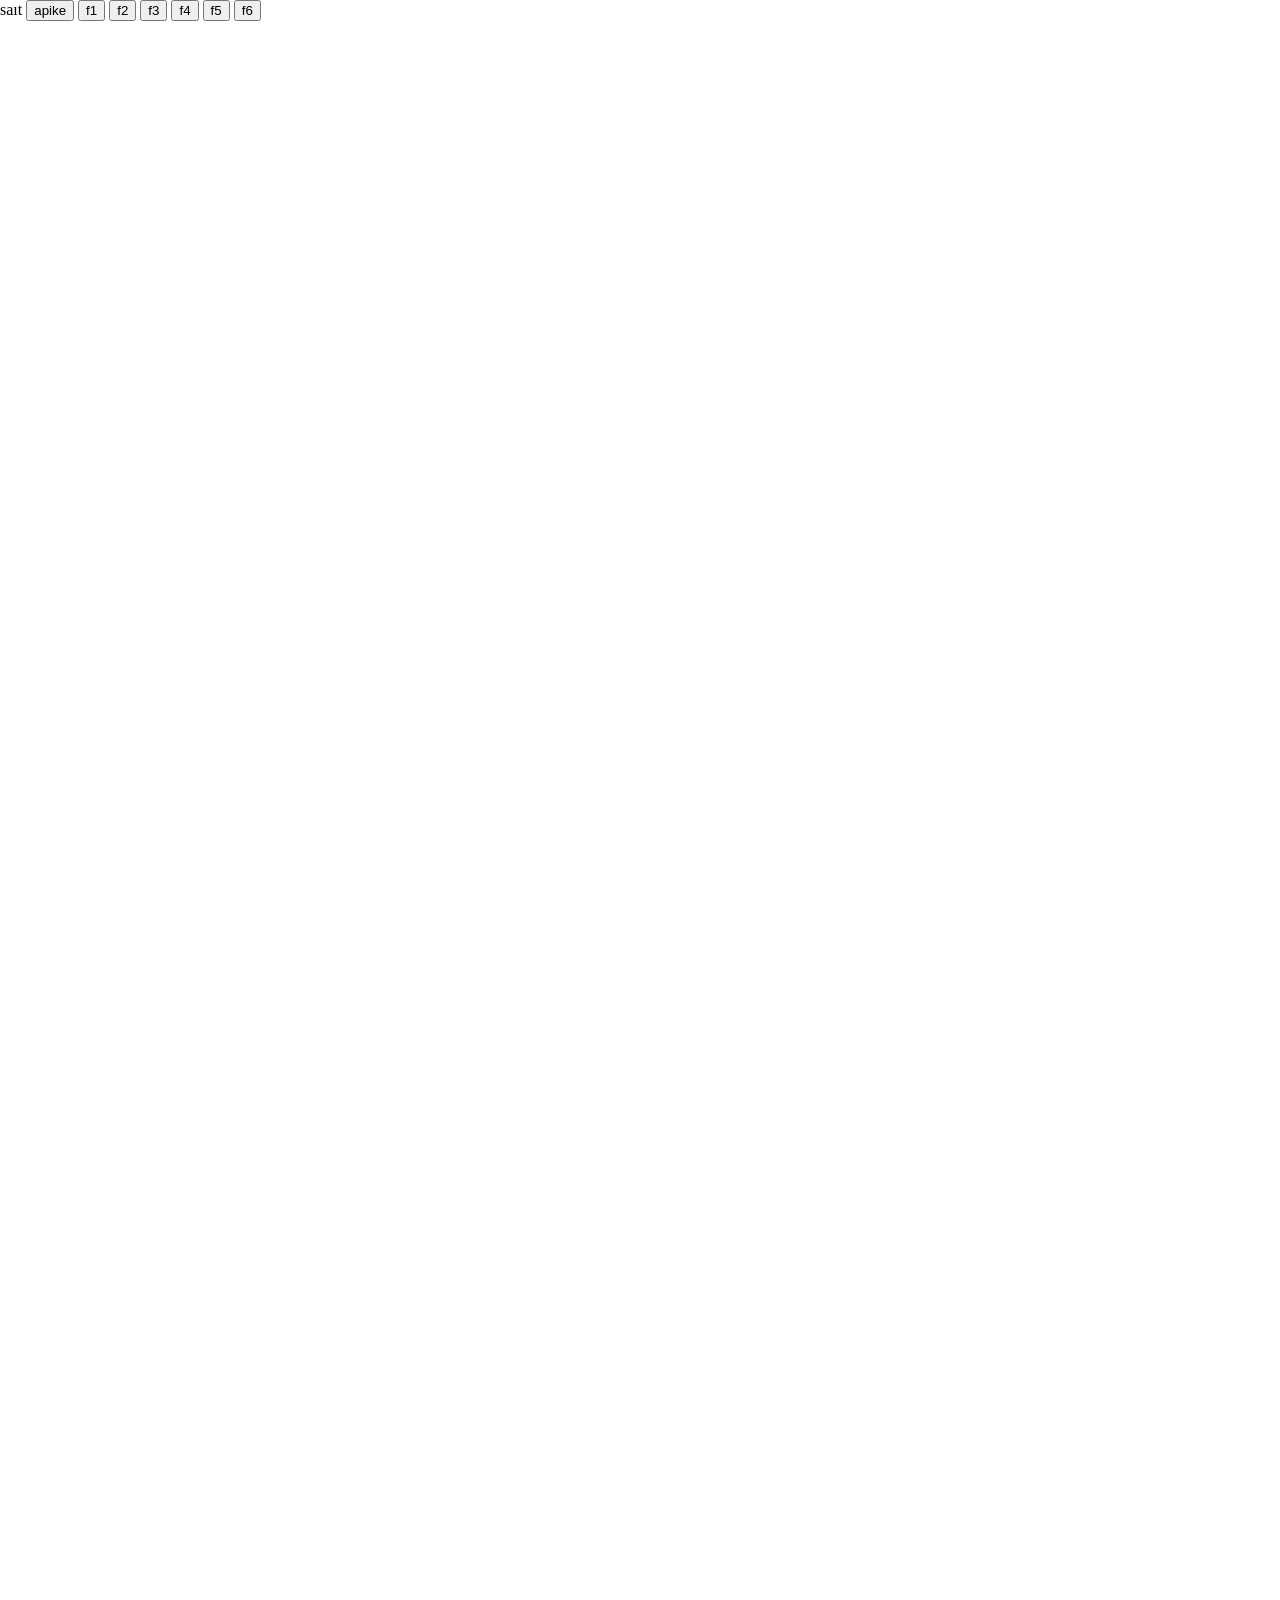
<file: index.html>
<!doctype html>
saıt
<html>
<head>
  <style>
#map {  height: 100%;}

html,
body {  height: 100%;
  margin: 0;
  padding: 0;
}
 </style>
  
  
    <title>Marker Animations</title>
<button id="demo" onclick="getLocation()">apike</button>
<button id="demo" onclick="getLocation()">f1</button>
<button id="demo" onclick="getLocation()">f2</button>
<button id="demo" onclick="getLocation()">f3</button>
<button id="demo" onclick="getLocation()">f4</button>
<button id="demo" onclick="getLocation()">f5</button>
<button id="demo" onclick="getLocation()">f6</button>
  </head>
  <body>
    <div id="map"></div>



	  <script>
const x = document.getElementById("demo");
function getLocation() {
  if (navigator.geolocation) {
    navigator.geolocation.getCurrentPosition(success, error);
  } else { 
    x.innerHTML = "Geolocation is not supported by this browser.";
  }
}
function success(position) {
  x.innerHTML = "Latitude: " + position.coords.longitude + 
  "<br>Longitude: " + position.coords.latitude ;
}
function error() {
  alert("Sorry, no position available.");
}
</script>



<script>
let marker;
function initMap() {
  const map = new google.maps.Map(document.getElementById("map"), {
    zoom: 13,
    center: { lat: 42.325, lng: 42.07 },
  });
  
  
  	
	  const triangleCoords = [
    { lat: 42.774, lng: 42.19 },
    { lat: 42.466, lng:42.118 },
    { lat: 42.321, lng: 42.757 },
    { lat: 42.774, lng: 42.19 },
  ];
  // Construct the polygon.
  const bermudaTriangle = new google.maps.Polygon({
    paths: triangleCoords,
    strokeColor: "#FF0000",
    strokeOpacity: 0.8,
    strokeWeight: 2,
    fillColor: "#FF0000",
    fillOpacity: 0.35,
  });
  bermudaTriangle.setMap(map);
  
  
  
  
  marker = new google.maps.Marker({
    map,
    draggable: true,
    animation: google.maps.Animation.DROP,
    position: { lat: 42.327, lng: 42.067 },
  });

    marker.addListener("mouseover", kazibol);
 marker.addListener("click", cikis);
}





function kazibol() {
  if (marker.getAnimation() !== null) {
    marker.setAnimation(null);
  } else {
    	window.speechSynthesis.speak(new SpeechSynthesisUtterance('kazı bölgesi '));
    marker.setAnimation(google.maps.Animation.BOUNCE);
  
  }}

function cikis() {
     marker.setAnimation(null);
     	window.speechSynthesis.speak(new SpeechSynthesisUtterance('bu bölgenin proje kodu 128.60'));  
		}






  
  
  
  
  
  
  
window.initMap = initMap;
</script>
    <script>(g=>{var h,a,k,p="The Google Maps JavaScript API",c="google",l="importLibrary",q="__ib__",m=document,b=window;b=b[c]||(b[c]={});var d=b.maps||(b.maps={}),r=new Set,e=new URLSearchParams,u=()=>h||(h=new Promise(async(f,n)=>{await (a=m.createElement("script"));e.set("libraries",[...r]+"");for(k in g)e.set(k.replace(/[A-Z]/g,t=>"_"+t[0].toLowerCase()),g[k]);e.set("callback",c+".maps."+q);a.src=`https://maps.${c}apis.com/maps/api/js?`+e;d[q]=f;a.onerror=()=>h=n(Error(p+" could not load."));a.nonce=m.querySelector("script[nonce]")?.nonce||"";m.head.append(a)}));d[l]?console.warn(p+" only loads once. Ignoring:",g):d[l]=(f,...n)=>r.add(f)&&u().then(()=>d[l](f,...n))})
        ({key: "AIzaSyA6myHzS10YXdcazAFalmXvDkrYCp5cLc8", v: "weekly"});</script>
  </head>
  <body>
      <div id="map"></div>
   <gmp-map center="42,42" zoom="12" >

	   
  </body>
</html>
</file>
